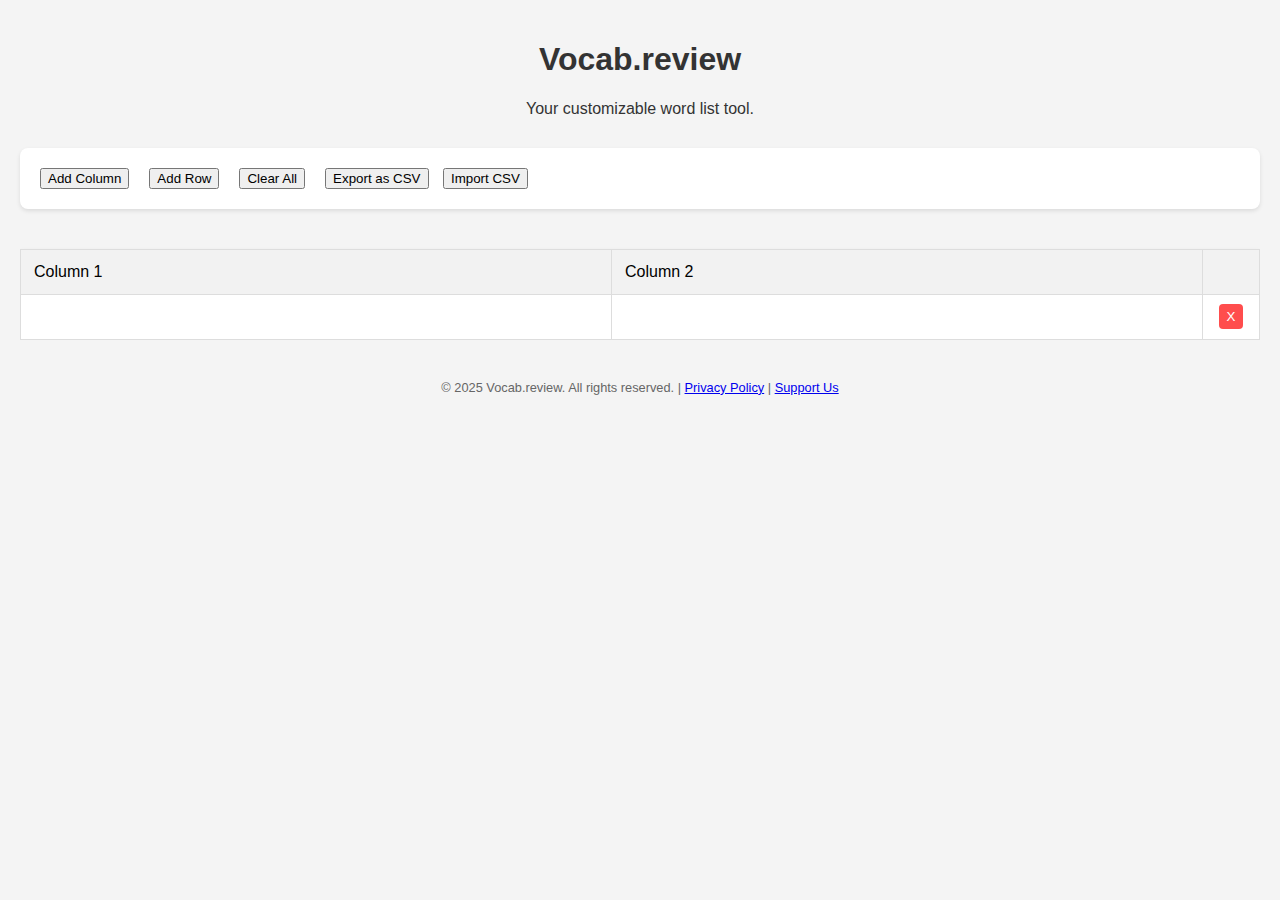
<file: index.html>
<!DOCTYPE html>
<html lang="en">
<head>
    <meta charset="UTF-8">
    <meta name="viewport" content="width=device-width, initial-scale=1.0">
    <title>Vocab.review - Custom Word Lists</title>
    <link rel="stylesheet" href="style.css">
</head>
<body>
    <header>
        <h1>Vocab.review</h1>
        <p>Your customizable word list tool.</p>
    </header>

    <main>
        <section id="controls">
            <button id="addColumn">Add Column</button>
            <button id="addRow">Add Row</button>
            <button id="clearAll">Clear All</button>

            <div class="save-load-options">
                <button id="saveLocal" style="display:none">Save to Browser</button>
                <button id="loadLocal" style="display:none">Load from Browser</button>
                <button id="exportCSV">Export as CSV</button>
                <input type="file" id="importCSV" accept=".csv" style="display: none;">
                <button id="importCSVBtn">Import CSV</button>
            </div>
        </section>

        <section id="wordlist-container">
            <table id="wordListTable">
                <thead>
                    <tr id="tableHeader">
                        </tr>
                </thead>
                <tbody>
                    </tbody>
            </table>
        </section>
    </main>

    <footer>
        <p>&copy; 2025 Vocab.review. All rights reserved. | <a href="/privacy-policy">Privacy Policy</a> | <a href="/support-us">Support Us</a></p>
        </footer>

    <script src="script.js"></script>
</body>
</html>
</file>
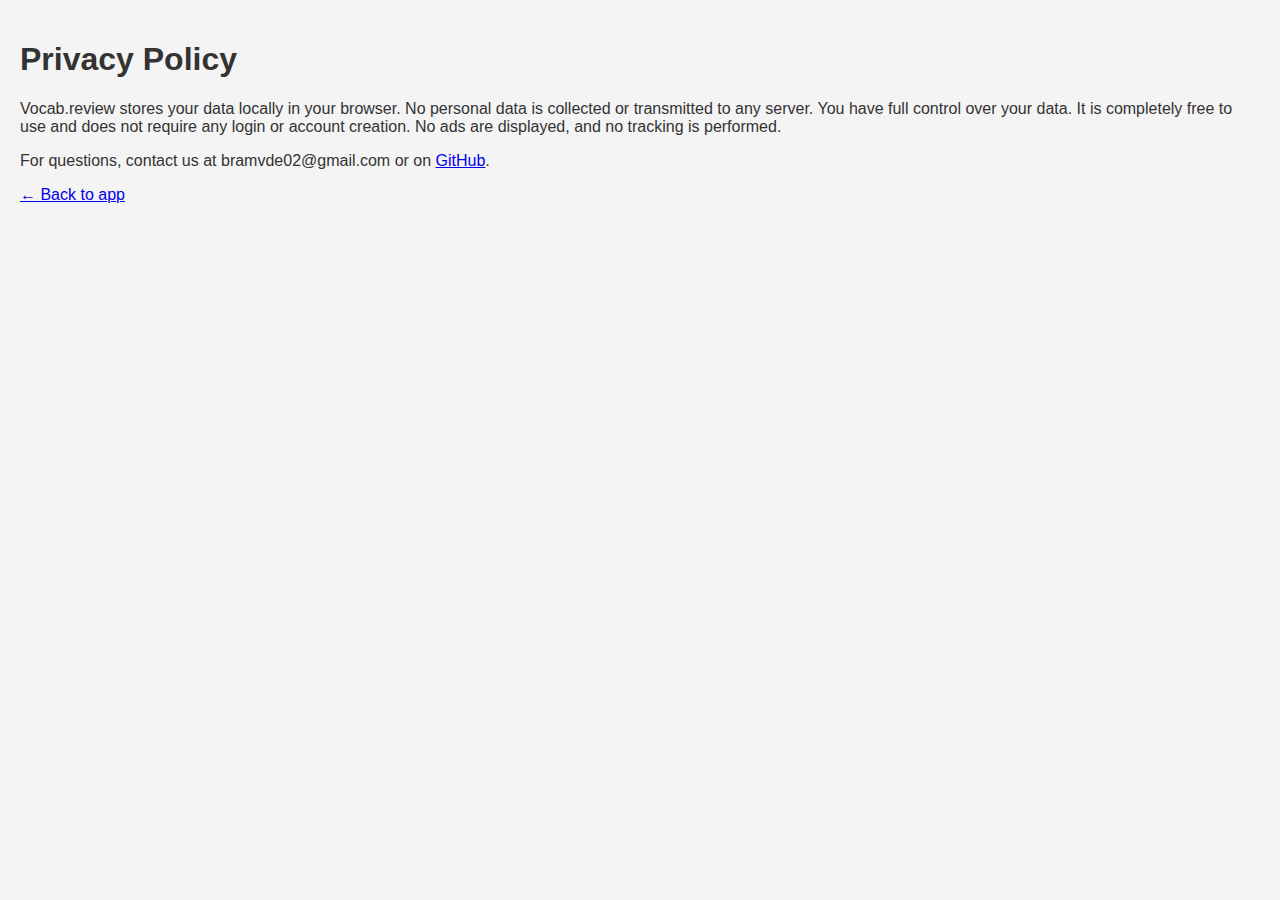
<file: privacy_policy.html>
<!-- privacy-policy.html -->
<!DOCTYPE html>
<html lang="en">
<head>
  <meta charset="UTF-8" />
  <title>Privacy Policy - Vocab.review</title>
  <link rel="stylesheet" href="style.css" />
</head>
<body>
  <main>
    <h1>Privacy Policy</h1>
    <p>
      Vocab.review stores your data locally in your browser. No personal data is collected
      or transmitted to any server. You have full control over your data.
      It is completely free to use and does not require any login or account creation.
      No ads are displayed, and no tracking is performed.
    </p>
    <p>
      For questions, contact us at bramvde02@gmail.com or on <a href="https://github.com/bramvde/vocabreview" target="_blank" rel="noopener">GitHub</a>.
    </p>
    <a href="index.html">← Back to app</a>
  </main>
</body>
</html>
</file>
<file: style.css>
body {
    font-family: sans-serif;
    margin: 0;
    padding: 20px;
    background-color: #f4f4f4;
    color: #333;
}

header {
    text-align: center;
    margin-bottom: 30px;
}

#controls {
    background-color: #fff;
    padding: 20px;
    border-radius: 8px;
    box-shadow: 0 2px 4px rgba(0,0,0,0.1);
    margin-bottom: 20px;
    display: flex;
    flex-wrap: wrap;
    gap: 10px;
    align-items: center;
}

#controls label, #controls input, #controls button {
    margin-right: 10px;
}

#wordlist-container {
    overflow-x: auto; /* Allows horizontal scrolling for many columns */
}

#wordListTable {
    width: 100%;
    border-collapse: collapse;
    margin-top: 20px;
    background-color: #fff;
    box-shadow: 0 2px 4px rgba(0,0,0,0.1);
}

#wordListTable th, #wordListTable td {
    border: 1px solid #ddd;
    padding: 8px;
    text-align: left;
}

#wordListTable th {
    background-color: #f2f2f2;
    font-weight: bold;
}

#wordListTable input[type="text"] {
    width: 100%;
    padding: 5px;
    box-sizing: border-box; /* Include padding in element's total width/height */
    border: none;
    background: transparent;
    font-size: 1em;
}

#wordListTable td.delete-column {
    text-align: center;
    width: 40px; /* Adjust as needed */
}

#wordListTable .delete-row-btn {
    background-color: #ff4d4d;
    color: white;
    border: none;
    padding: 5px 8px;
    cursor: pointer;
    border-radius: 4px;
}
#wordListTable .delete-row-btn:hover {
    background-color: #cc0000;
}

footer {
    text-align: center;
    margin-top: 40px;
    font-size: 0.8em;
    color: #666;
}

/* Ad Placement Placeholder */
.ad-container {
    margin-top: 20px;
    text-align: center;
    border: 1px dashed #ccc;
    padding: 20px;
    background-color: #eee;
}
</file>
